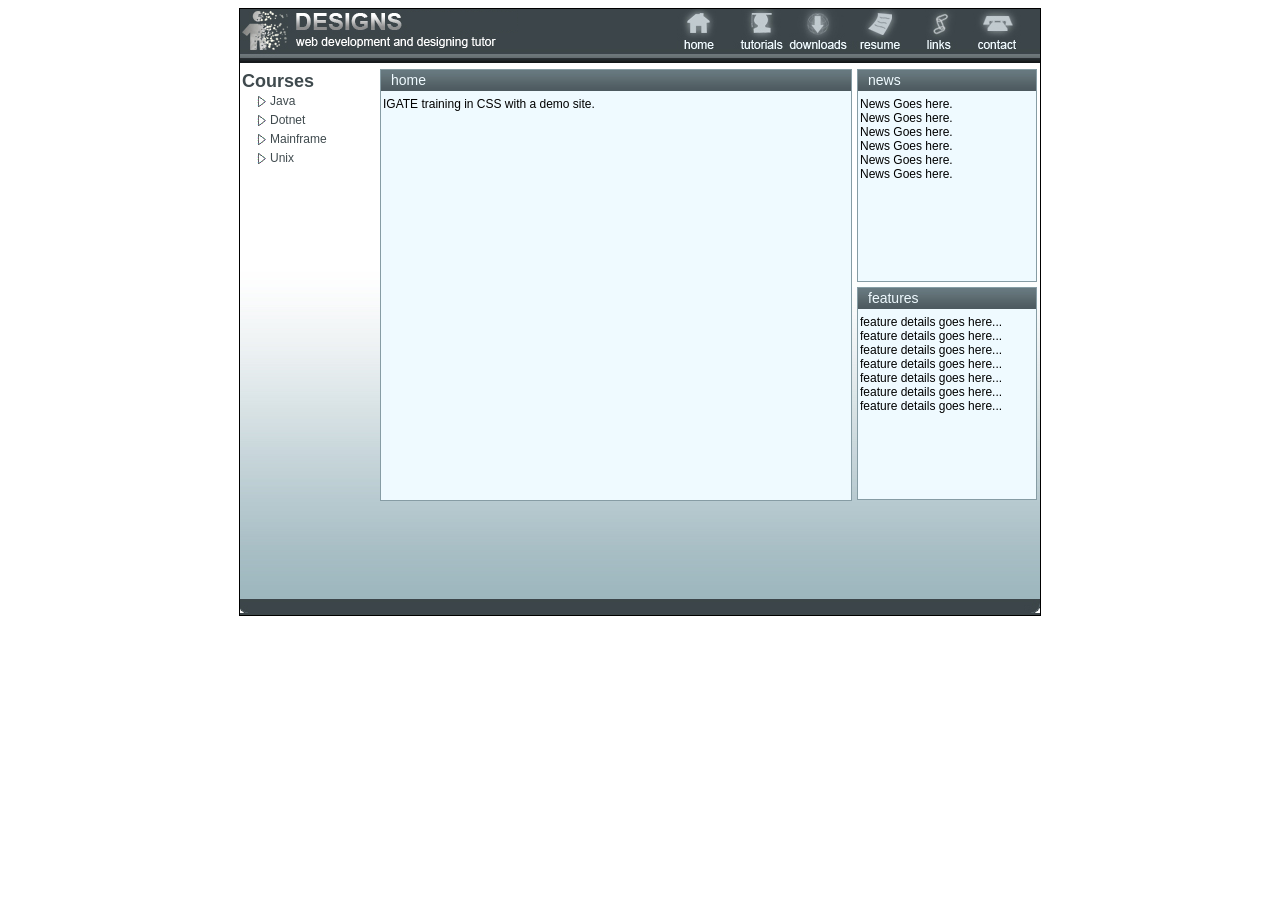
<file: UI/CSS-handson/demo.html>
<!DOCTYPE html PUBLIC "-//W3C//DTD XHTML 1.0 Strict//EN"
"http://www.w3.org/TR/xhtml1/DTD/xhtml1-strict.dtd">
<html xmlns="http://www.w3.org/1999/xhtml" lang="en" xml:lang="en">
<head>
<meta http-equiv="Content-Type" content="text/html; charset=UTF-8" />
<title>XHTML Document</title>
<link href="demo.css" rel="stylesheet" type="text/css" />
</head>
<body>
<!-- Site Wrapper Starts -->
<div class="site-wrapper">

<!-- Header Wrapper Starts -->
<div class="header-wrapper">

<div class="header-title">
<img src="images/header_logo.gif" alt="Logo" />
</div>

<div class="header-menu">
<ul>
<li><img src="images\icon_home.gif" alt="Home"/></li>
<li><img src="images\icon_tutorial.gif" alt="tutorials"/></li>
<li><img src="images\icon_downloads.gif" alt="downloads"/></li>
<li><img src="images\icon_resume.gif" alt="resume"/></li>
<li><img src="images\icon_links.gif" alt="links"/></li>
<li><img src="images\icon_contact.gif" alt="contact"/></li>
</ul>
</div>
</div>
<!-- Header Wrapper Ends -->


<!-- Body Wrapper Starts -->
<div class="body-wrapper">

<div class="portfolio-menu">
<h1>Courses</h1>
<ul>
<li><a href="#">Java</a></li>
<li><a href="#">Dotnet</a></li>
<li><a href="#">Mainframe</a></li>
<li><a href="#">Unix</a></li>
</ul>
</div>

<div class="content-wrapper">
<div class="panel_title">
home
</div>
<div class="panel_content">
IGATE training in CSS with a demo site.
</div>
</div>



<div class="right-wrapper">

<div class="panel-border">
<div class="panel_title">
news
</div>

<div class="panel_content">
News Goes here.<br/>
News Goes here.<br/>
News Goes here.<br/>
News Goes here.<br/>
News Goes here.<br/>
News Goes here.<br/>
</div>
</div>

<div class="panel-border">
<div class="panel_title">
features
</div>

<div class="panel_content">
feature details goes here...<br/>
feature details goes here...<br/>
feature details goes here...<br/>
feature details goes here...<br/>
feature details goes here...<br/>
feature details goes here...<br/>
feature details goes here...<br/>
</div>
</div>

</div>

</div>
<!-- Body Wrapper Ends -->




<!-- Footer Wrapper Starts -->
<div class="footer-wrapper">
</div>
<!-- Footer Wrapper Ends -->

</div>
<!-- Site Wrapper Ends -->

</body>
</html>
</file>
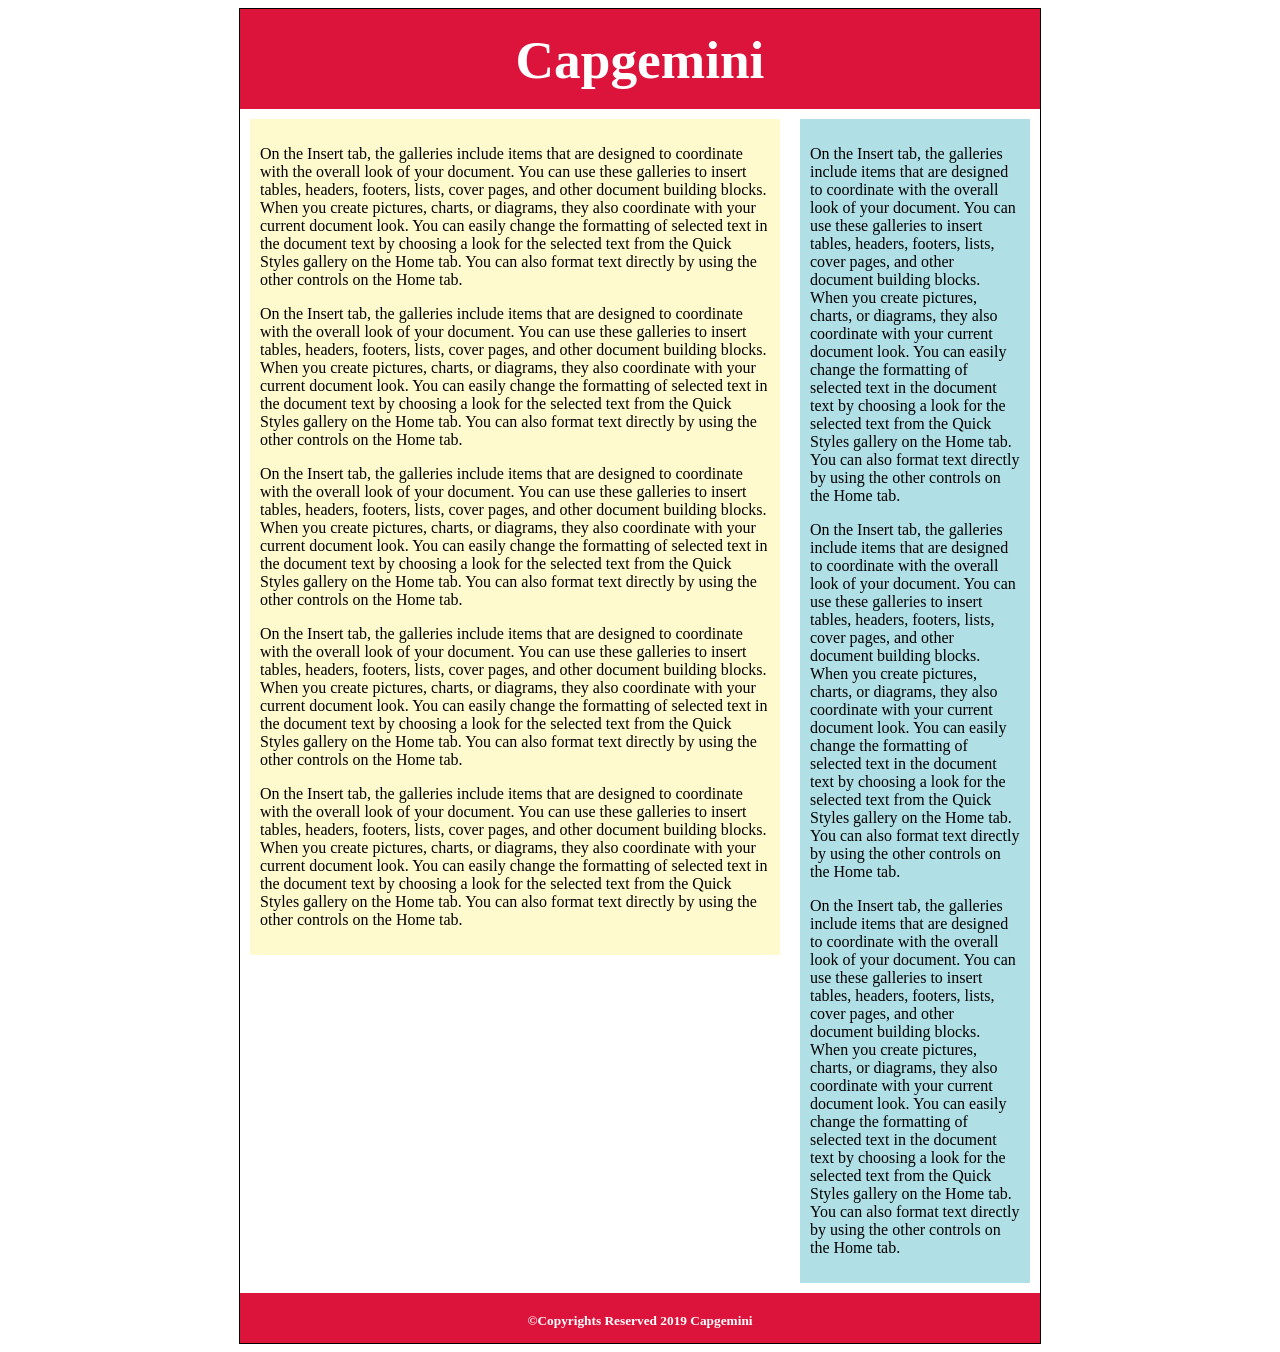
<file: UI/CSS-handson/Test.html>
<html>
<head>
<title>CSS Demo</title>
<link href="test.css" rel="stylesheet" type="text/css"/>
</head>
<body>
<div id="siteWrapper">
	<div id="headerWrapper">
		<h1>Capgemini</h1>
	</div>
	<div id="bodyWrapper">
		<div id="leftContent">
			<p>On the Insert tab, the galleries include items that are designed to coordinate with the overall look of your document. You can use these galleries to insert tables, headers, footers, lists, cover pages, and other document building blocks. When you create pictures, charts, or diagrams, they also coordinate with your current document look. You can easily change the formatting of selected text in the document text by choosing a look for the selected text from the Quick Styles gallery on the Home tab. You can also format text directly by using the other controls on the Home tab.</p>
			<p>On the Insert tab, the galleries include items that are designed to coordinate with the overall look of your document. You can use these galleries to insert tables, headers, footers, lists, cover pages, and other document building blocks. When you create pictures, charts, or diagrams, they also coordinate with your current document look. You can easily change the formatting of selected text in the document text by choosing a look for the selected text from the Quick Styles gallery on the Home tab. You can also format text directly by using the other controls on the Home tab.</p>
			<p>On the Insert tab, the galleries include items that are designed to coordinate with the overall look of your document. You can use these galleries to insert tables, headers, footers, lists, cover pages, and other document building blocks. When you create pictures, charts, or diagrams, they also coordinate with your current document look. You can easily change the formatting of selected text in the document text by choosing a look for the selected text from the Quick Styles gallery on the Home tab. You can also format text directly by using the other controls on the Home tab.</p>
		</div>
		<div id="rightContent">
			<p>On the Insert tab, the galleries include items that are designed to coordinate with the overall look of your document. You can use these galleries to insert tables, headers, footers, lists, cover pages, and other document building blocks. When you create pictures, charts, or diagrams, they also coordinate with your current document look. You can easily change the formatting of selected text in the document text by choosing a look for the selected text from the Quick Styles gallery on the Home tab. You can also format text directly by using the other controls on the Home tab.</p>
			<p>On the Insert tab, the galleries include items that are designed to coordinate with the overall look of your document. You can use these galleries to insert tables, headers, footers, lists, cover pages, and other document building blocks. When you create pictures, charts, or diagrams, they also coordinate with your current document look. You can easily change the formatting of selected text in the document text by choosing a look for the selected text from the Quick Styles gallery on the Home tab. You can also format text directly by using the other controls on the Home tab.</p>
			<p>On the Insert tab, the galleries include items that are designed to coordinate with the overall look of your document. You can use these galleries to insert tables, headers, footers, lists, cover pages, and other document building blocks. When you create pictures, charts, or diagrams, they also coordinate with your current document look. You can easily change the formatting of selected text in the document text by choosing a look for the selected text from the Quick Styles gallery on the Home tab. You can also format text directly by using the other controls on the Home tab.</p>
			<p>On the Insert tab, the galleries include items that are designed to coordinate with the overall look of your document. You can use these galleries to insert tables, headers, footers, lists, cover pages, and other document building blocks. When you create pictures, charts, or diagrams, they also coordinate with your current document look. You can easily change the formatting of selected text in the document text by choosing a look for the selected text from the Quick Styles gallery on the Home tab. You can also format text directly by using the other controls on the Home tab.</p>
			<p>On the Insert tab, the galleries include items that are designed to coordinate with the overall look of your document. You can use these galleries to insert tables, headers, footers, lists, cover pages, and other document building blocks. When you create pictures, charts, or diagrams, they also coordinate with your current document look. You can easily change the formatting of selected text in the document text by choosing a look for the selected text from the Quick Styles gallery on the Home tab. You can also format text directly by using the other controls on the Home tab.</p>

		</div>
	</div>
	<div id="footerWrapper">
		<h3>&copy;Copyrights Reserved 2019 Capgemini</h3>
	</div>
</div>
</body>
</html>
</file>
<file: UI/CSS-handson/demo.css>
body
{
	font-family:Arial;
	font-size:12px; 
	color:rgb(60%,70%,75%);
}
/* Site-wrapper*/
.site-wrapper
{
	width:800px; 
	min-height:600px; 
	margin-left:auto; 
	margin-right:auto; 
	border:solid 1px black; 
}

/* Header - Section */

.header-wrapper
{
	width:800px; 
	height:54px; 
	background:url('images/header_bg.gif'); 
	background-repeat:repeat-x; 
}


.header-title
{
	float:left; 
}

.header-menu
{
	float:right; 
	width:370px; 
	height:54px; 
}

.header-menu ul
{
	padding:0; 
	margin:0;
	list-style:none; 
}

.header-menu li
{
	float:left; 
}

/*	BODY WRAPPER */

.body-wrapper
{
	margin-top:3px; 
	float:left; 
	width:800px; 
	min-height:530px;
	background:url('images/gradient_bg.gif'); 
	
	
}


.portfolio-menu
{
	float:left; 
	width:140px; 
	min-height:530px;
	font-family:Arial; 
}

.portfolio-menu h1
{
	margin:2px; 
	color:#3f4a4e; 
	font-size:18px; 
}


.portfolio-menu ul
{
	margin:0;
	padding-left:15px; 
	list-style:none; 
}

.portfolio-menu a
{
	font-size:12px;
	text-decoration:none; 
	color:#3f4a4e; 
}

.portfolio-menu li
{
	background:url('images/triangle_inactive.gif'); 
	background-repeat:no-repeat; 
	background-position:center left; 
	margin-bottom:5px; 
	padding-left:15px; 

}

.portfolio-menu li:hover
{
	background:url('images/triangle_active.gif'); 
	background-repeat:no-repeat;
	background-position:center left; 
}


/*CONTENT-WRAPPER*/

.content-wrapper
{  
	float:left; 
	width:470px;
	margin-right:5px; 
	background:#effaff; 
	border:solid 1px #869ca4;
	min-height:430px;

}


.panel_title
{	  
	height:21px; 
	font-size:14px; 
	color:#effaff; 
	padding:2px; 
	padding-left:10px; 
	background:url(images/panel_bg.gif); 
	background-repeat:repeat-x; 
}

.panel_content
{
	padding:2px; 
	background:#effaff; 
	color:black;
}


/*RIGHT WRAPPER */

.right-wrapper
{
	float:left; 
	width:180px; 
	min-height:530px; 
}
.panel-border
{
	border:solid 1px #869ca4;
	margin-bottom:5px;
	min-height:211px; 
	background:#effaff; 
}


/*Footer WRAPPER */
.footer-wrapper
{
	clear:left; 
	height:16px; 
	background:url('images/footer.gif'); 
}
</file>
<file: UI/CSS-handson/test.css>
#siteWrapper{
	width: 800px;
	min-height: 600px;
	border: 1px solid;
	margin-left: auto;
	margin-right: auto;
}

#headerWrapper{
	height: 100px;
	background-color: crimson;
}
#headerWrapper h1{
	margin: 0px;
	padding-top: 20px;
	text-align: center;
	font-size: 40pt;
	color: white;
	font-family: candara;
}
#bodyWrapper{
	min-height: 450px;
}

#leftContent{
	width: 210px;
	background-color: powderblue;
	float: right;
	margin: 10px;
	padding: 10px;
	
}
#rightContent{
	width:510px;
	background-color: lemonchiffon;
	float:left;
	margin: 10px;
	padding: 10px;
}

#footerWrapper{
	clear : both;
	height: 50px;
	background-color: crimson;
}
#footerWrapper h3{
	margin: 0px;
	padding-top: 20px;
	text-align: center;
	font-size: 10pt;
	color: white;
	font-family: candara;
}
</file>
